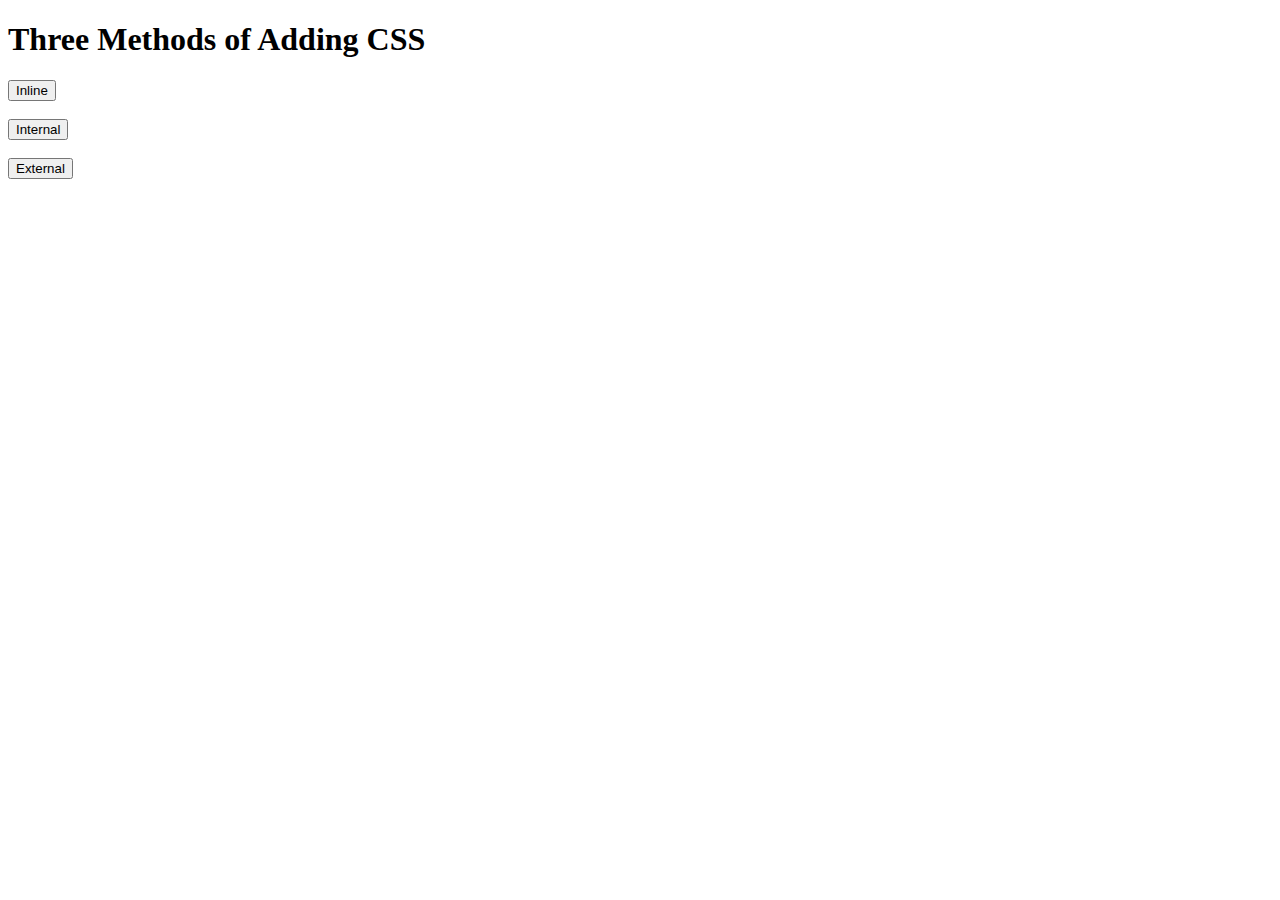
<file: index.html>
<!DOCTYPE html>
<html lang="en">

<head>
  <meta charset="UTF-8">
  <title>Adding CSS</title>
</head>

<body>
  <h1>Three Methods of Adding CSS</h1>
  <a href = "inline.html" ><button>Inline</button></a>
  <br />
  <br />

  <a href = "internal.html"><button>Internal</button></a>
  <br />
  <br />
  <a href="external.html"><button>External</button></a>


  <!-- Create 3 Links to The 3 Webpages: inline, internal and external -->
</body>

</html>
</file>
